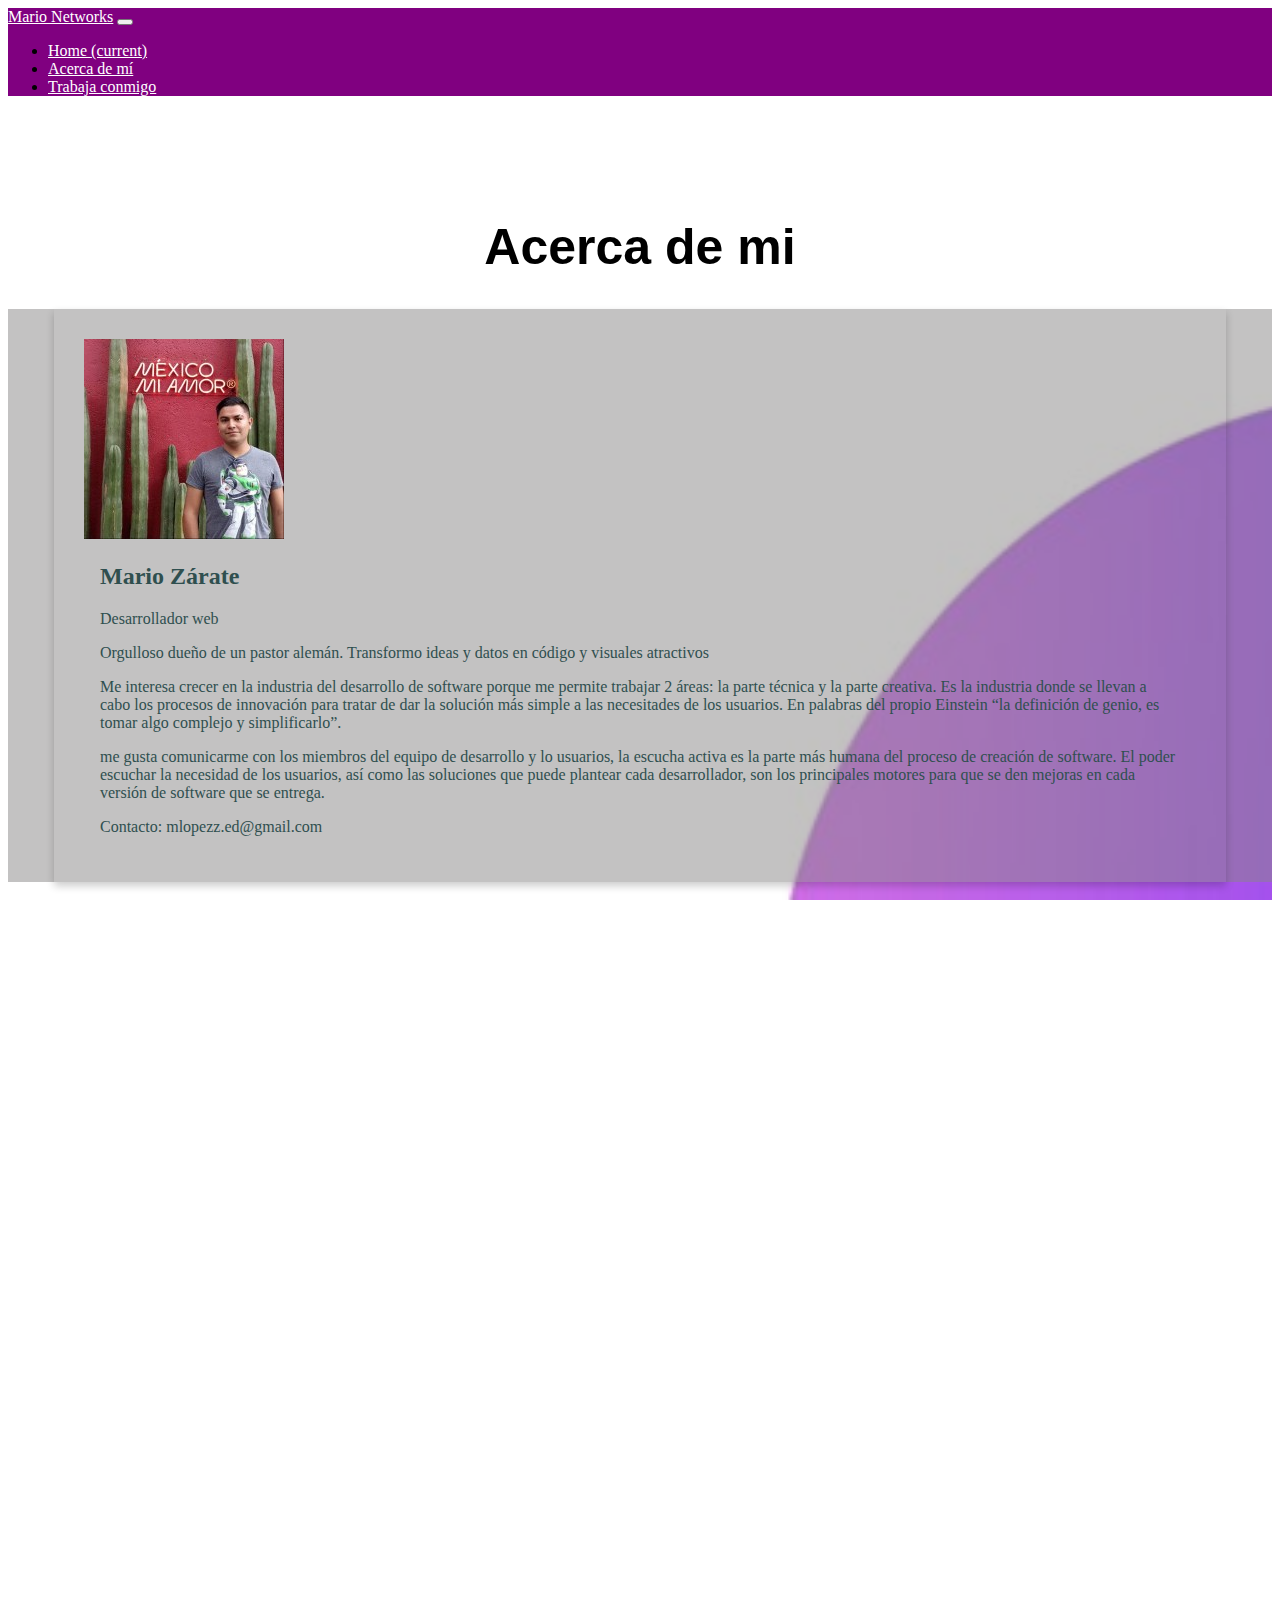
<file: PAGES/acercademi.html>
<!DOCTYPE html>
<html lang="en">
<head>

    <meta charset="UTF-8">
  <meta http-equiv="X-UA-Compatible" content="IE=edge">
  <meta name="viewport" content="width=device-width, initial-scale=1.0">
  
  <!-- Bootstrap CSS -->
  <link rel="stylesheet" href="https://cdn.jsdelivr.net/npm/bootstrap@4.6.2/dist/css/bootstrap.min.css"
    integrity="sha384-xOolHFLEh07PJGoPkLv1IbcEPTNtaed2xpHsD9ESMhqIYd0nLMwNLD69Npy4HI+N" crossorigin="anonymous">
       <!--custom styles-->
       <link rel="stylesheet" href="../CSS/style.css">

      <meta http-equiv="X-UA-Compatible" content="IE=edge">
    <title>Acerca de mi</title>


</head>

<body>
  <nav class="navbar navbar-expand-lg fixed-top "> <!--nav bar inicio-->
    <a class="navbar-brand" href="../index.html">Mario Networks</a>
    <button class="navbar-toggler" type="button" data-toggle="collapse" data-target="#navbarSupportedContent" aria-controls="navbarSupportedContent" aria-expanded="false" aria-label="Toggle navigation">
      <span class="navbar-toggler-icon"></span>
    </button>
  
    <div class="collapse navbar-collapse" id="navbarSupportedContent">
      <ul class="navbar-nav ml-auto">
        <li class="nav-item active">
          <a class="nav-link" href="../index.html">Home <span class="sr-only">(current)</span></a>
        </li>
        <li class="nav-item">
            <a class="nav-link" href="/PAGES/acercademi.html">Acerca de mí</a>
          </li>
        <li class="nav-item">
          <a class="nav-link" href="/PAGES/trabajaconmigo.html">Trabaja conmigo</a>
        </li>
        <!-- li class="nav-item dropdown">
          <a class="nav-link dropdown-toggle" href="#" role="button" data-toggle="dropdown" aria-expanded="false">
            Dropdown
          </a>
          <div class="dropdown-menu">
            <a class="dropdown-item" href="#">Action</a>
            <a class="dropdown-item" href="#">Another action</a>
            <div class="dropdown-divider"></div>
            <a class="dropdown-item" href="#">Something else here</a>
          </div>
        </li> -->
        
      </ul>
      <!--busqueda
      <form class="form-inline my-2 my-lg-0">
        <input class="form-control mr-sm-2" type="search" placeholder="Search" aria-label="Search">
        <button class="btn btn-outline-success my-2 my-sm-0" type="submit">Search</button>
      </form>-->
    </div>
  </nav><!--nav bar fin-->
    
  <div class="imagen_fondo"> 
    <div><br><br><br><br><H1>Acerca de mi</H1></div>
    
    <form class="formato container">
      
      <div class="form-group">
        <div class="form-group-row col-md-12">
          <div class="card">
            <img src="../SRC/mario.jpg" alt="Mario" width="200px">
            <div class="container">
              <h2>Mario Zárate</h2>
              <p class="title">Desarrollador web</p>
              <p>Orgulloso dueño de un pastor alemán. Transformo ideas y datos en código y visuales atractivos</p>
              <p>Me interesa crecer en la industria del desarrollo de software porque me permite trabajar 2 áreas: la parte técnica y la parte creativa. Es la industria donde se llevan a cabo los procesos de innovación para tratar de dar la solución más simple a las necesitades de los usuarios. En palabras del propio Einstein “la definición de genio, es tomar algo complejo y simplificarlo”.</p>
              <p>me gusta comunicarme con los miembros del equipo de desarrollo y lo usuarios, la escucha activa es la parte más humana del proceso de creación de software. El poder escuchar la necesidad de los usuarios, así como las soluciones que puede plantear cada desarrollador, son los principales motores para que se den mejoras en cada versión de software que se entrega. </p>
              <p>Contacto: mlopezz.ed@gmail.com</p>
              
            </div>
          </div>
        </div>
      </div>
        
      
        
     
      <p></p>
    </form>
    
    


  </div><!--fondo-->



    

      <script src="../JS/main.js"></script>
      <script src="https://smtpjs.com/v3/smtp.js"></script>
      
      <script src="https://ajax.googleapis.com/ajax/libs/jquery/3.6.0/jquery.min.js"></script>
      <script src="https://maxcdn.bootstrapcdn.com/bootstrap/3.4.1/js/bootstrap.min.js"></script> 
</body>
</html>
</file>
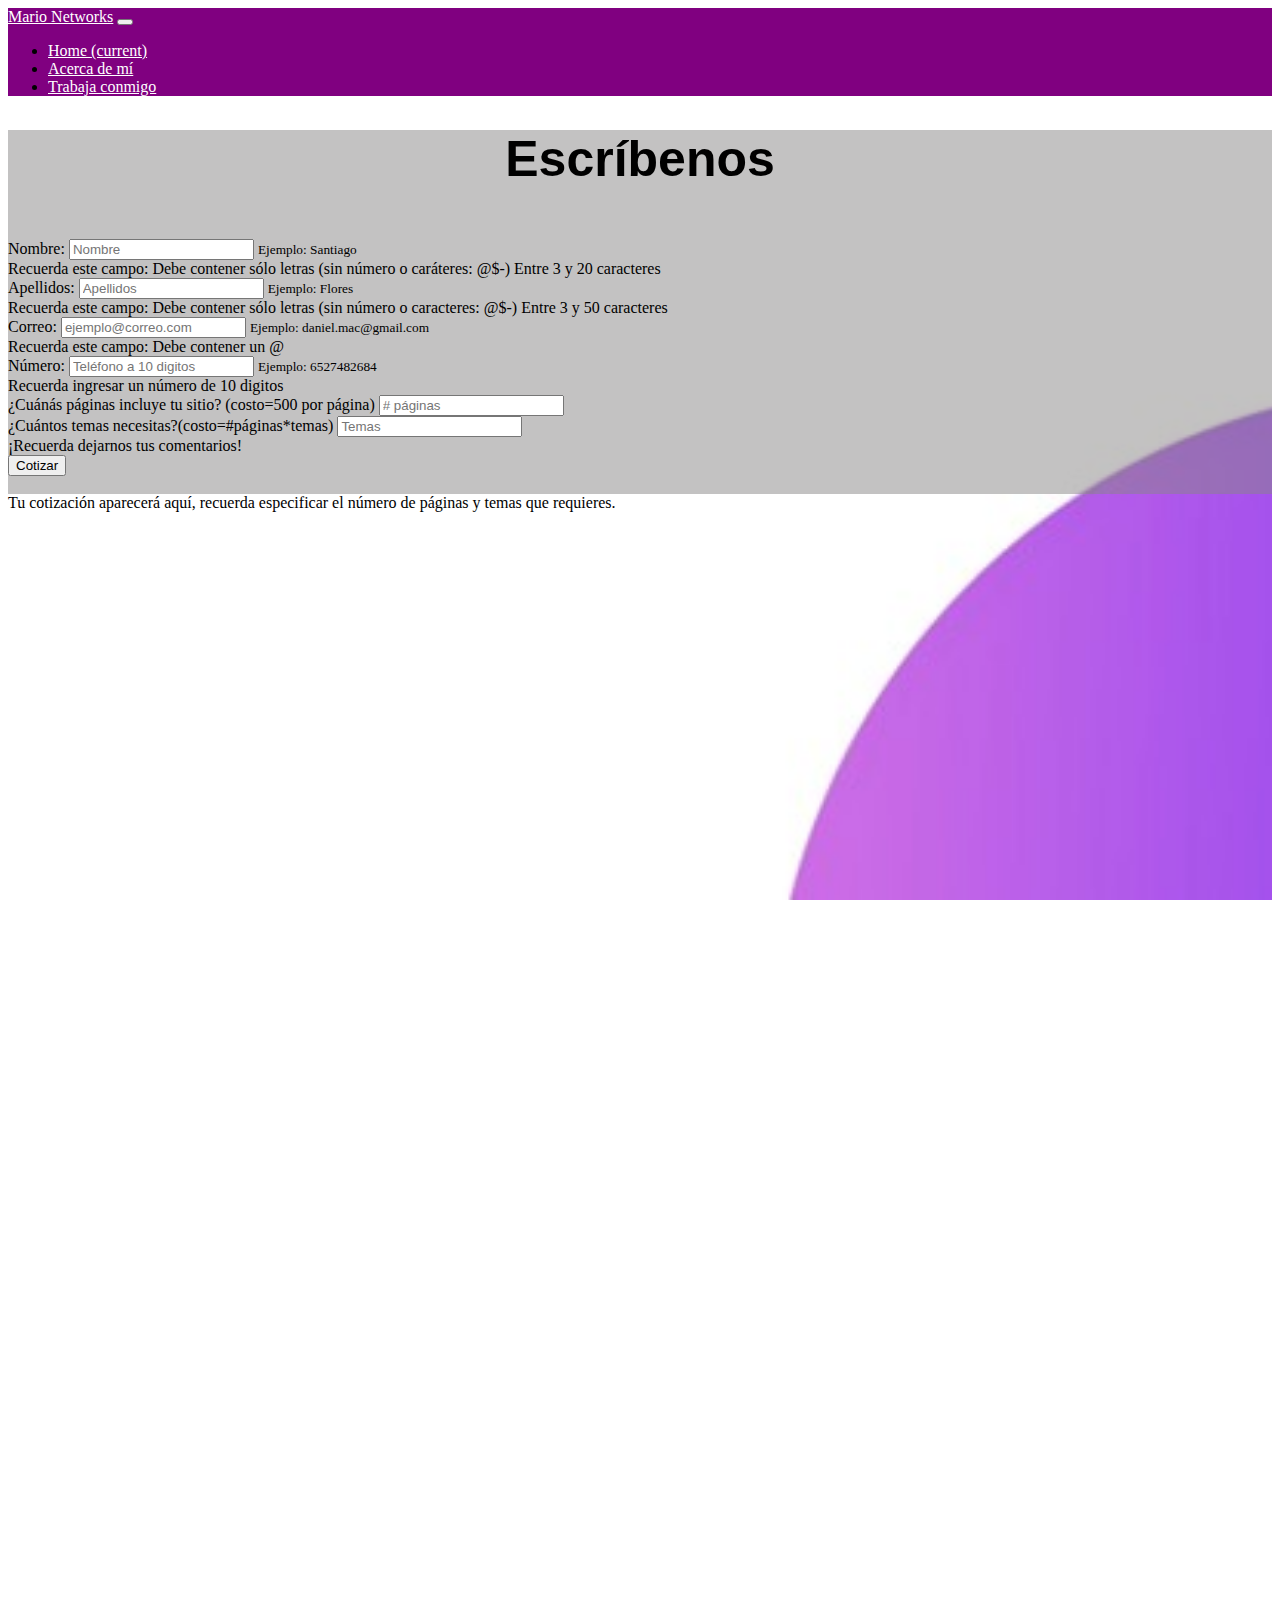
<file: PAGES/trabajaconmigo.html>
<!DOCTYPE html>
<html lang="en">
<head>

    <meta charset="UTF-8">
  <meta http-equiv="X-UA-Compatible" content="IE=edge">
  <meta name="viewport" content="width=device-width, initial-scale=1.0">
  
  <!-- Bootstrap CSS -->
  <link rel="stylesheet" href="https://cdn.jsdelivr.net/npm/bootstrap@4.6.2/dist/css/bootstrap.min.css"
    integrity="sha384-xOolHFLEh07PJGoPkLv1IbcEPTNtaed2xpHsD9ESMhqIYd0nLMwNLD69Npy4HI+N" crossorigin="anonymous">
       <!--custom styles-->
       <link rel="stylesheet" href="../CSS/style.css">

      <meta http-equiv="X-UA-Compatible" content="IE=edge">
    <title>Trabaja conmigo</title>


</head>
<body>
  <nav class="navbar navbar-expand-lg fixed-top "> <!--nav bar inicio-->
    <a class="navbar-brand" href="../index.html">Mario Networks</a>
    <button class="navbar-toggler" type="button" data-toggle="collapse" data-target="#navbarSupportedContent" aria-controls="navbarSupportedContent" aria-expanded="false" aria-label="Toggle navigation">
      <span class="navbar-toggler-icon"></span>
    </button>
  
    <div class="collapse navbar-collapse" id="navbarSupportedContent">
      <ul class="navbar-nav ml-auto">
        <li class="nav-item active">
          <a class="nav-link" href="../index.html">Home <span class="sr-only">(current)</span></a>
        </li>
        <li class="nav-item">
            <a class="nav-link" href="/PAGES/acercademi.html">Acerca de mí</a>
          </li>
        <li class="nav-item">
          <a class="nav-link" href="/PAGES/trabajaconmigo.html">Trabaja conmigo</a>
        </li>
        <!-- li class="nav-item dropdown">
          <a class="nav-link dropdown-toggle" href="#" role="button" data-toggle="dropdown" aria-expanded="false">
            Dropdown
          </a>
          <div class="dropdown-menu">
            <a class="dropdown-item" href="#">Action</a>
            <a class="dropdown-item" href="#">Another action</a>
            <div class="dropdown-divider"></div>
            <a class="dropdown-item" href="#">Something else here</a>
          </div>
        </li> -->
        
      </ul>
      <!--busqueda
      <form class="form-inline my-2 my-lg-0">
        <input class="form-control mr-sm-2" type="search" placeholder="Search" aria-label="Search">
        <button class="btn btn-outline-success my-2 my-sm-0" type="submit">Search</button>
      </form>-->
    </div>
  </nav><!--nav bar fin-->
    
  <div class="imagen_fondo"> 

    <form class="formato">
      <h1>Escríbenos</h1>
      <br>
      <div class="form-group">
        <div class="form-group-row col-md-6">
          <label for="inputNombre">Nombre:</label>
          <input type="text" class="form-control" id="inputNombre" placeholder="Nombre" required>
          <small id="passwordHelpBlock" class="form-text text-muted">
            Ejemplo: Santiago 
          </small>
          <div class="invalid-feedback">
            Recuerda este campo:
            Debe contener sólo letras (sin número o caráteres: @$-)
            Entre 3 y 20 caracteres          
          </div>
        </div>
        <div class="form-group-row col-md-6">
          <label for="inputApellido">Apellidos:</label>
          <input type="text" class="form-control" id="inputApellido" placeholder="Apellidos" required>
          <small id="passwordHelpBlock" class="form-text text-muted">
            Ejemplo: Flores 
          </small>
          <div class="invalid-feedback">
            Recuerda este campo:
            Debe contener sólo letras (sin número o caracteres: @$-)
            Entre 3 y 50 caracteres          
          </div>
        </div>
        <div class="form-group col-md-6">
          <label for="inputCorreo">Correo:</label>
          <input type="email" class="form-control" id="inputCorreo" placeholder="ejemplo@correo.com" required>
          <small id="passwordHelpBlock" class="form-text text-muted">
            Ejemplo: daniel.mac@gmail.com
          </small>
          <div class="invalid-feedback">
            Recuerda este campo:
            Debe contener un @
          </div>
          <div class="form-group col-md-6"></div>
          <label for="inputTelefono">Número:</label>
          <input type="tel" class="form-control" id="inputTelefono" placeholder="Teléfono a 10 digitos">
          <small id="passwordHelpBlock" class="form-text text-muted">
            Ejemplo: 6527482684
          </small>
          <div class="invalid-feedback">
           Recuerda ingresar un número de 10 digitos
          </div>
  
        </div>
        <div class="form-group col-md-8 ">
          <div class="form-row">
            <div class="form-group col-md-6">
              <label for="inputPaginas">¿Cuánás páginas incluye tu sitio? (costo=500 por página)</label>
              <input type="text" class="form-control" id="inputPaginas" placeholder="# páginas">
              </div>
            <div class="form-group col-md-6">
              <label for="inputTemas">¿Cuántos temas necesitas?(costo=#páginas*temas)</label>
              <input type="text" class="form-control" id="inputTemas" placeholder="Temas">
            </div>
        </div><!--ROW-->
        </div>
        <div class="invalid-feedback">
         ¡Recuerda dejarnos tus comentarios!
        </div>
  
        <button class="button" type="button" id="btnCotizar">Cotizar</button>
        <div id="alertSend" class="alert alert-danger" style="display: none" role="alert">
          Alguno de los campos se encuentran vacíos, verifique por favor!
        </div>
  
      </div>
      <br>
      
    </form>
    
    <div class="alert alert-success" id="alertCotizacion" role="alert">
      Tu cotización aparecerá aquí, recuerda especificar el número de páginas y temas que requieres.
    </div>
    


  </div><!--fondo-->



    

      <script src="../JS/main.js"></script>
      <script src="https://smtpjs.com/v3/smtp.js"></script>
      
      <script src="https://ajax.googleapis.com/ajax/libs/jquery/3.6.0/jquery.min.js"></script>
      <script src="https://maxcdn.bootstrapcdn.com/bootstrap/3.4.1/js/bootstrap.min.js"></script> 
</body>
</html>
</file>
<file: CSS/style.css>
nav{background-color: purple; } 

/*section*/

a{ 
        color:white;
        font-family:'Tahoma'; 
        font: size 10px;
}

h1{
    font-size: 50px;
    font-family:Arial;
    font-weight: bolder;
    text-align: center;
}
.btn {
    background-color: rgb(5, 1, 255);
    color: white;
    width: 10em;
    border-radius: 30px;
    padding: 10px;
    margin:10px;
    }


article{margin: 0.5 em; background-color: white; 
    font-family: 'Segoe UI', Tahoma, Geneva, Verdana, sans-serif; }

.imagen_fondo{

    background-image: url(/SRC/fondo\ canva.jpg);
    background-attachment: fixed;
    background-size:cover;
    height: 200vh;
}

aside { 
    position: relative;
    float:left;
    width:170px; 
    top: 0px;
    bottom: 0px;
  }

/*para llamar un selector con class, para varios elementos se usa un #*/
.listas{background-color: black; float:left; }
/*para llamar un selector con id, para un solo elemento, se usa un #*/

footer{background-color:purple; color: aliceblue;}
em{text-align:center;}

form{background-color: rgba(136, 133, 133, 0.50);}

.container{
    justify-content: space-around;
    flex-wrap: wrap;
    color: darkslategray;
    padding: 0 16px;
    
 }



 .column {
    float: left;
    width: 33.3%;
    margin-bottom: 16px;
    padding: 0 8px;
  }

  .card {
    box-shadow: 0 4px 8px 0 rgba(0, 0, 0, 0.2);
    margin: 30px;
    padding: 30px;
  }
</file>
